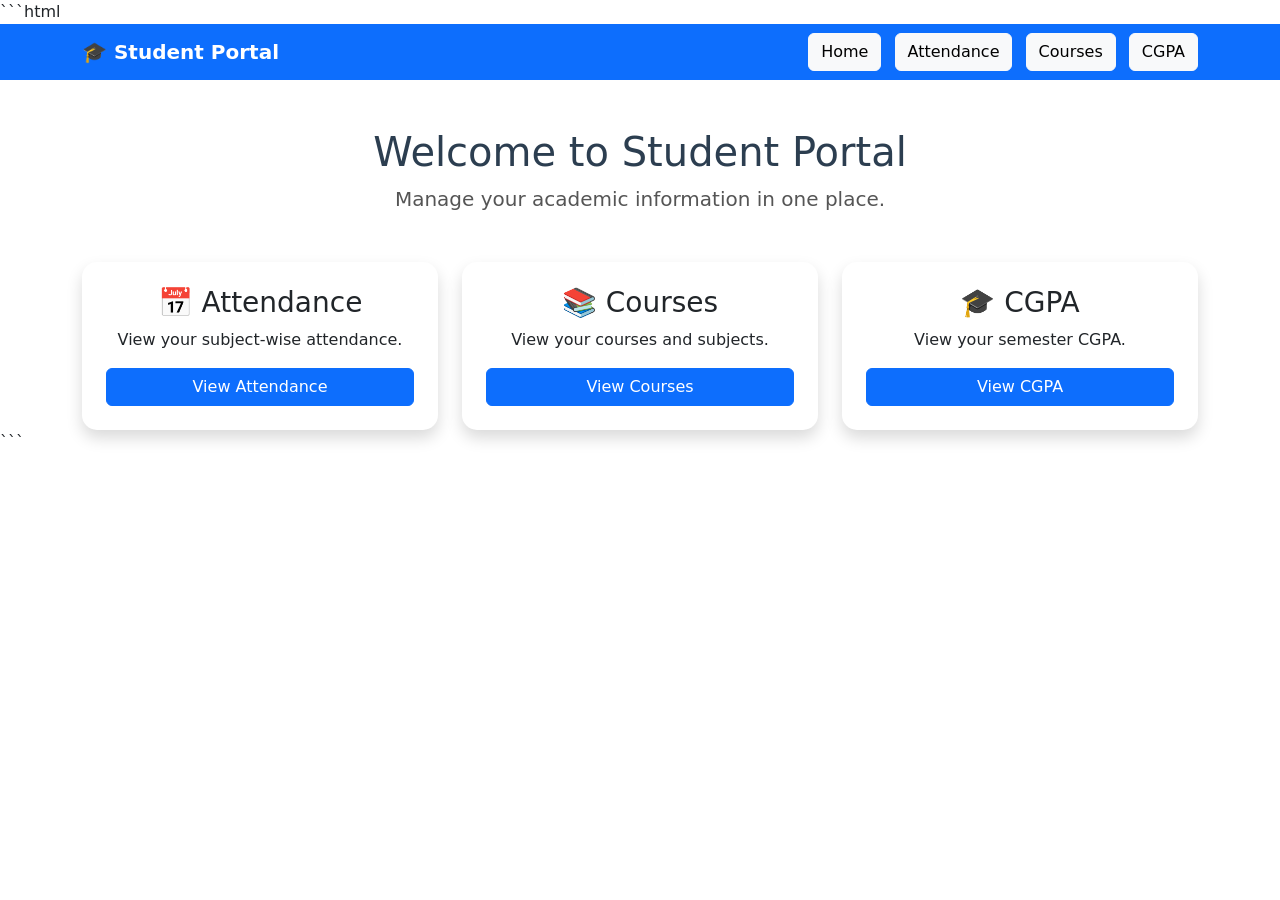
<file: index.html>
```html
<!DOCTYPE html>
<html lang="en">
<head>
    <meta charset="UTF-8">
    <meta name="viewport" content="width=device-width, initial-scale=1.0">
    <title>Student Portal</title>

    <link href="https://cdn.jsdelivr.net/npm/bootstrap@5.3.3/dist/css/bootstrap.min.css" rel="stylesheet">

    <link rel="stylesheet" href="style.css">
</head>

<body>

    <nav class="navbar navbar-expand-lg navbar-dark bg-primary">
        <div class="container">
            <a class="navbar-brand" href="index.html">🎓 Student Portal</a>

            <div>
                <a class="btn btn-light me-2" href="index.html">Home</a>
                <a class="btn btn-light me-2" href="attendance.html">Attendance</a>
                <a class="btn btn-light me-2" href="courses.html">Courses</a>
                <a class="btn btn-light" href="cgpa.html">CGPA</a>
            </div>
        </div>
    </nav>

    <div class="container text-center mt-5">

        <h1>Welcome to Student Portal</h1>

        <p class="lead">
            Manage your academic information in one place.
        </p>

        <div class="row mt-5">

            <div class="col-md-4">
                <div class="card p-4 shadow">
                    <h3>📅 Attendance</h3>
                    <p>View your subject-wise attendance.</p>
                    <a href="attendance.html" class="btn btn-primary">
                        View Attendance
                    </a>
                </div>
            </div>

            <div class="col-md-4">
                <div class="card p-4 shadow">
                    <h3>📚 Courses</h3>
                    <p>View your courses and subjects.</p>
                    <a href="courses.html" class="btn btn-primary">
                        View Courses
                    </a>
                </div>
            </div>

            <div class="col-md-4">
                <div class="card p-4 shadow">
                    <h3>🎓 CGPA</h3>
                    <p>View your semester CGPA.</p>
                    <a href="cgpa.html" class="btn btn-primary">
                        View CGPA
                    </a>
                </div>
            </div>

        </div>

    </div>

</body>
</html>
```
</file>
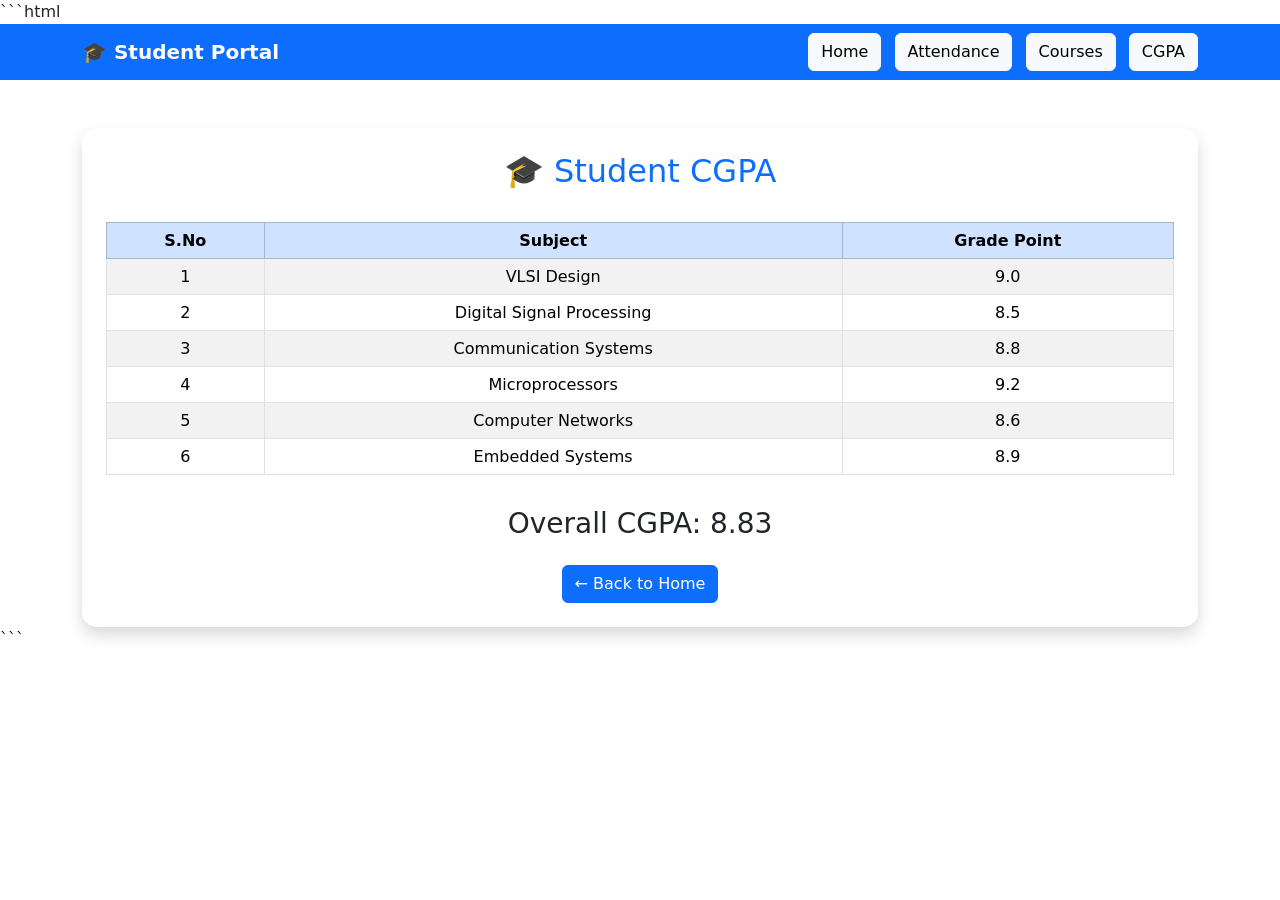
<file: cgpa.html>
```html
<!DOCTYPE html>
<html lang="en">
<head>
    <meta charset="UTF-8">
    <meta name="viewport" content="width=device-width, initial-scale=1.0">
    <title>Student CGPA</title>

    <link href="https://cdn.jsdelivr.net/npm/bootstrap@5.3.3/dist/css/bootstrap.min.css" rel="stylesheet">

    <link rel="stylesheet" href="style.css">
</head>

<body>

    <nav class="navbar navbar-dark bg-primary">
        <div class="container">
            <a class="navbar-brand" href="index.html">🎓 Student Portal</a>

            <div>
                <a class="btn btn-light me-2" href="index.html">Home</a>
                <a class="btn btn-light me-2" href="attendance.html">Attendance</a>
                <a class="btn btn-light me-2" href="courses.html">Courses</a>
                <a class="btn btn-light" href="cgpa.html">CGPA</a>
            </div>
        </div>
    </nav>

    <div class="container mt-5">

        <div class="card p-4 shadow">

            <h2 class="text-center text-primary">
                🎓 Student CGPA
            </h2>

            <table class="table table-bordered table-striped mt-4 text-center">

                <thead class="table-primary">
                    <tr>
                        <th>S.No</th>
                        <th>Subject</th>
                        <th>Grade Point</th>
                    </tr>
                </thead>

                <tbody>
                    <tr>
                        <td>1</td>
                        <td>VLSI Design</td>
                        <td>9.0</td>
                    </tr>

                    <tr>
                        <td>2</td>
                        <td>Digital Signal Processing</td>
                        <td>8.5</td>
                    </tr>

                    <tr>
                        <td>3</td>
                        <td>Communication Systems</td>
                        <td>8.8</td>
                    </tr>

                    <tr>
                        <td>4</td>
                        <td>Microprocessors</td>
                        <td>9.2</td>
                    </tr>

                    <tr>
                        <td>5</td>
                        <td>Computer Networks</td>
                        <td>8.6</td>
                    </tr>

                    <tr>
                        <td>6</td>
                        <td>Embedded Systems</td>
                        <td>8.9</td>
                    </tr>
                </tbody>

            </table>

            <div class="text-center mt-3">
                <h3>Overall CGPA: 8.83</h3>
            </div>

            <div class="text-center mt-3">
                <a href="index.html" class="btn btn-primary">
                    ← Back to Home
                </a>
            </div>

        </div>

    </div>

</body>
</html>
```
</file>
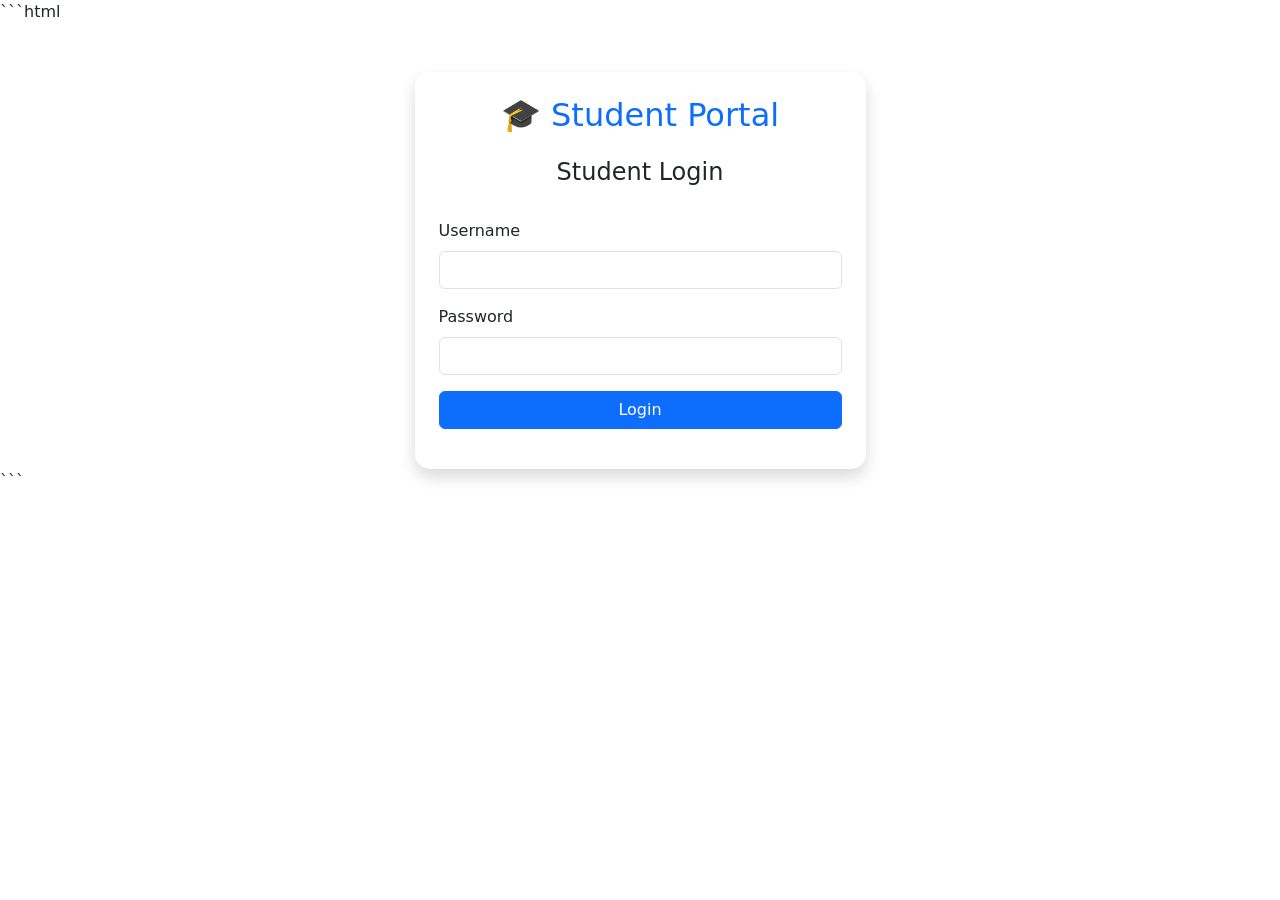
<file: login.html>
```html
<!DOCTYPE html>
<html lang="en">
<head>
    <meta charset="UTF-8">
    <meta name="viewport" content="width=device-width, initial-scale=1.0">
    <title>Student Portal Login</title>

    <link href="https://cdn.jsdelivr.net/npm/bootstrap@5.3.3/dist/css/bootstrap.min.css" rel="stylesheet">

    <link rel="stylesheet" href="style.css">
</head>

<body>

    <div class="container">
        <div class="row justify-content-center mt-5">
            <div class="col-md-5">

                <div class="card p-4 shadow">

                    <h2 class="text-center text-primary">
                        🎓 Student Portal
                    </h2>

                    <h4 class="text-center mt-3">
                        Student Login
                    </h4>

                    <form onsubmit="login(event)">

                        <div class="mb-3 mt-4">
                            <label class="form-label">Username</label>
                            <input type="text" id="username" class="form-control" required>
                        </div>

                        <div class="mb-3">
                            <label class="form-label">Password</label>
                            <input type="password" id="password" class="form-control" required>
                        </div>

                        <button type="submit" class="btn btn-primary w-100">
                            Login
                        </button>

                    </form>

                </div>

            </div>
        </div>
    </div>

    <script>
        function login(event) {
            event.preventDefault();

            const username = document.getElementById("username").value;
            const password = document.getElementById("password").value;

            if (username === "student" && password === "1234") {
                window.location.href = "index.html";
            } else {
                alert("Invalid username or password");
            }
        }
    </script>

</body>
</html>
```
</file>
<file: style.css>
```css
body {
    background-color: #f2f5f9;
    font-family: Arial, sans-serif;
}

.navbar-brand {
    font-weight: bold;
}

.card {
    border: none;
    border-radius: 15px;
    transition: 0.3s;
}

.card:hover {
    transform: translateY(-5px);
}

h1 {
    color: #2c3e50;
}

.lead {
    color: #555;
}
```
</file>
